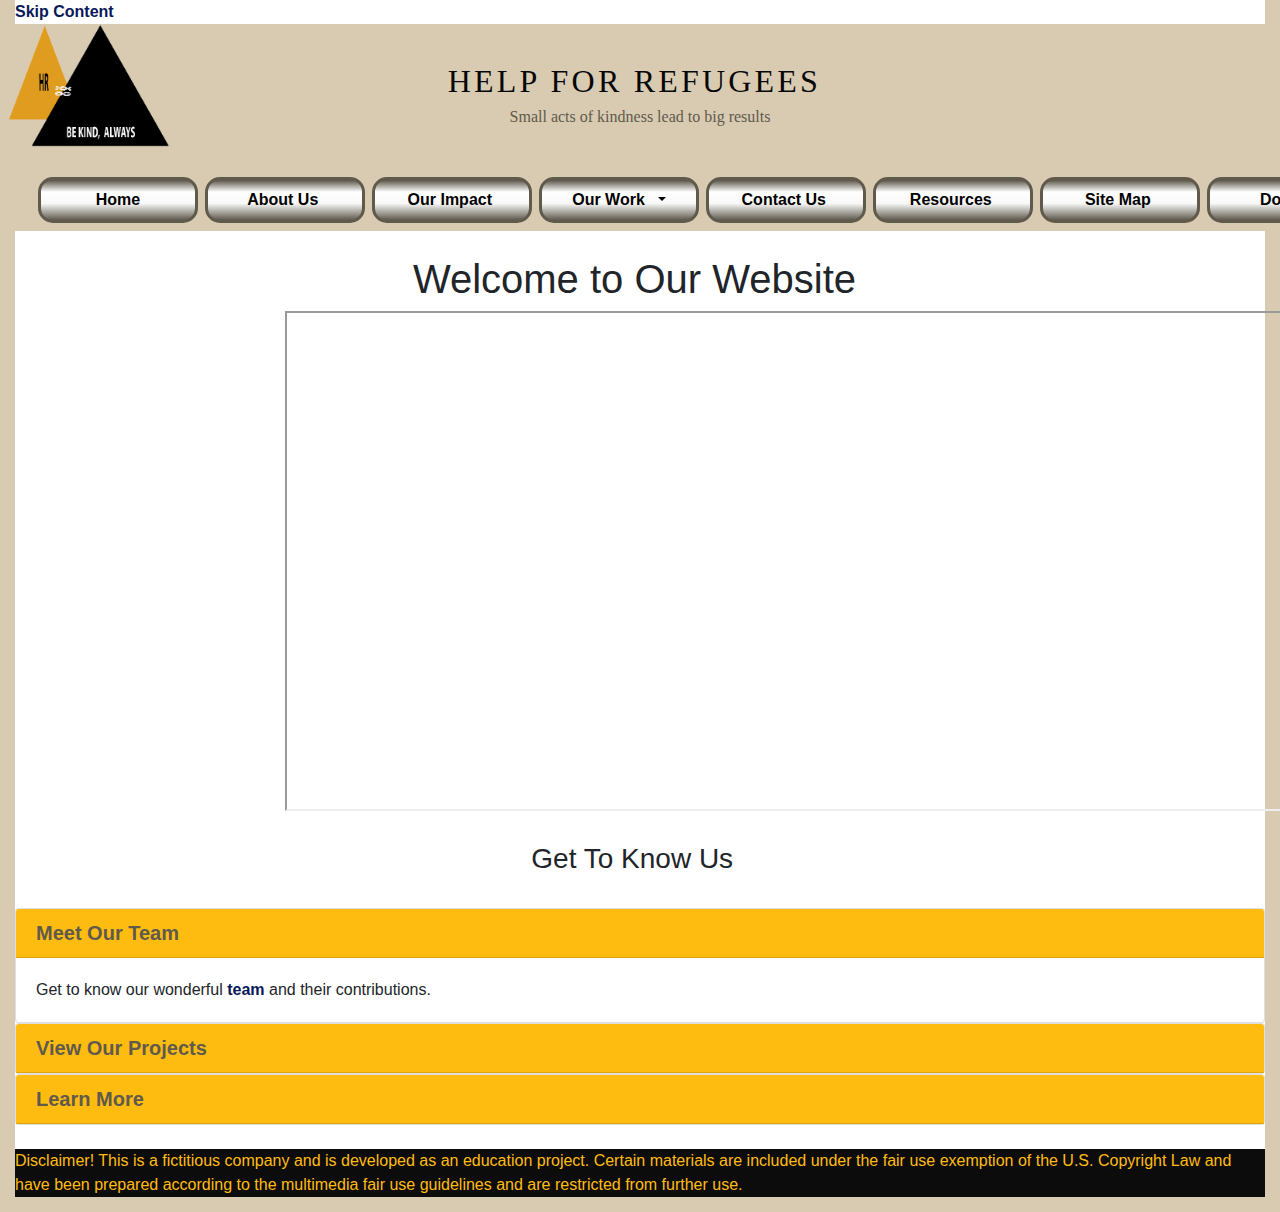
<file: index.html>
<!DOCTYPE html>
<html lang="en">
  <head>
    <meta charset="utf-8">
	<meta http-equiv="X-UA-Compatible" content="IE=edge">
	<meta name="viewport" content="width=device-width, initial-scale=1">
    <title>Home Page</title>
    <!-- Bootstrap -->
	<link href="css/bootstrap-4.4.1.css" rel="stylesheet">
	<link href="mystyles.css" rel="stylesheet" type="text/css">
	  <link href="favicon.ico" rel="icon" type="image/ico" /> 
  </head>
<body>
	<a href="#skipcontent"> Skip Content</a> 
	
  	<!-- body code goes here -->


	<!-- jQuery (necessary for Bootstrap's JavaScript plugins) --> 
	<script src="js/jquery-3.4.1.min.js"></script>

	<!-- Include all compiled plugins (below), or include individual files as needed -->
	
<header class="row">
	
	
	
    <div class="col-xl-12">
      <h2 class="center">&nbsp;</h2>
	    <h2>HELP FOR REFUGEES&nbsp;</h2>
<p>&nbsp;Small acts of kindness lead to big results&nbsp;</p>
</div>
  </header>
<script src="js/popper.min.js"></script>
<nav class="navbar navbar-expand-lg navbar-light bg-light"> <a class="navbar-brand" href="index.html">Help for Refugees&nbsp; &nbsp; &nbsp;</a>
	  <button class="navbar-toggler" type="button" data-toggle="collapse" data-target="#navbarSupportedContent1" aria-controls="navbarSupportedContent1" aria-expanded="false" aria-label="Toggle navigation"> <span class="navbar-toggler-icon"></span> </button>
	  <div class="collapse navbar-collapse" id="navbarSupportedContent1">
	    <ul class="navbar-nav mr-auto">
	      <li class="nav-item"> <a class="nav-link" href="index.html">Home <span class="sr-only">(current)</span></a> </li>
	      <li class="nav-item"> <a class="nav-link" href="about-us.html">About Us&nbsp;</a> </li>
	      <li class="nav-item"> <a class="nav-link" href="ourimpact.html">Our Impact&nbsp;</a></li>
	     <li class="nav-item dropdown"> <a class="nav-link dropdown-toggle" href="ourwork.html" id="navbarDropdown1" role="button" data-toggle="dropdown" aria-haspopup="true" aria-expanded="false"> Our Work&nbsp; </a>
	        <div class="dropdown-menu" aria-labelledby="navbarDropdown1"> <a class="dropdown-item" href="region1.html"> Europe </a>
	         
				<a class="dropdown-item" href="region2.html"> Africa </a>
	          
            </div>
          </li>
	      <li class="nav-item"> <a href="contact-us.html" class="nav-link">Contact Us&nbsp;</a> </li>
	      <li class="nav-item"> <a href="resources.html" class="nav-link">Resources&nbsp;</a></li>
	      <li class="nav-item"><a href="sitemap.html" class="nav-link">Site Map&nbsp;</a> </li>
	      
	      <li class="nav-item"> <a href="donate.html" class="nav-link">Donate</a></li>
        </ul>
	    
      </div>
</nav>
<script src="js/bootstrap-4.4.1.js"></script><br>
<h1 class="text-center" id="skipcontent">Welcome to Our Website&nbsp;</h1>
	
	<iframe  src="https://www.youtube.com/embed/25bwiSikRsI?start=6" width="1000" height="500"  title="What does it mean to be a refugee by Berti and Borgman" allow="accelerometer; autoplay; clipboard-write; encrypted-media; gyroscope; picture-in-picture; web-share" allowfullscreen></iframe>
<br>
	<br>
	
<h3 class="text-center">Get To Know Us&nbsp;&nbsp;</h3>
	<br>
	
<div id="accordion1" role="tablist">
  <div class="card">
    <div class="card-header" role="tab" id="headingOne1">
      <h5 class="mb-0"> <a data-toggle="collapse" href="#collapseOne1" role="button" aria-expanded="true" aria-controls="collapseOne1"> Meet Our Team&nbsp; </a> </h5>
    </div>
    <div id="collapseOne1" class="collapse show" role="tabpanel" aria-labelledby="headingOne1" data-parent="#accordion1">
      <div class="card-body">Get to know our wonderful <a href="contact-us.html">team</a> and their contributions.&nbsp; &nbsp;</div>
    </div>
  </div>
  <div class="card">
    <div class="card-header" role="tab" id="headingTwo1">
      <h5 class="mb-0"> <a class="collapsed" data-toggle="collapse" href="#collapseTwo1" role="button" aria-expanded="false" aria-controls="collapseTwo1"> View Our Projects&nbsp; </a> </h5>
    </div>
    <div id="collapseTwo1" class="collapse" role="tabpanel" aria-labelledby="headingTwo1" data-parent="#accordion1">
      <div class="card-body">Learn more about our ongoing projects in Europe and Africa</div>
    </div>
  </div>
  <div class="card">
    <div class="card-header" role="tab" id="headingThree1">
      <h5 class="mb-0"> <a class="collapsed" data-toggle="collapse" href="#collapseThree1" role="button" aria-expanded="false" aria-controls="collapseThree1"> Learn More&nbsp; </a> </h5>
    </div>
    <div id="collapseThree1" class="collapse" role="tabpanel" aria-labelledby="headingThree1" data-parent="#accordion1">
      <div class="card-body">See how you can contribute. Donate today!</div>
    </div>
  </div>
</div>
	<br>
	

<footer>Disclaimer! This is a fictitious company and is developed as an education project. Certain materials are included under the fair use exemption of the U.S. Copyright Law and have been prepared according to the multimedia fair use guidelines and are restricted from further use.</footer>
</body>
</html>
</file>
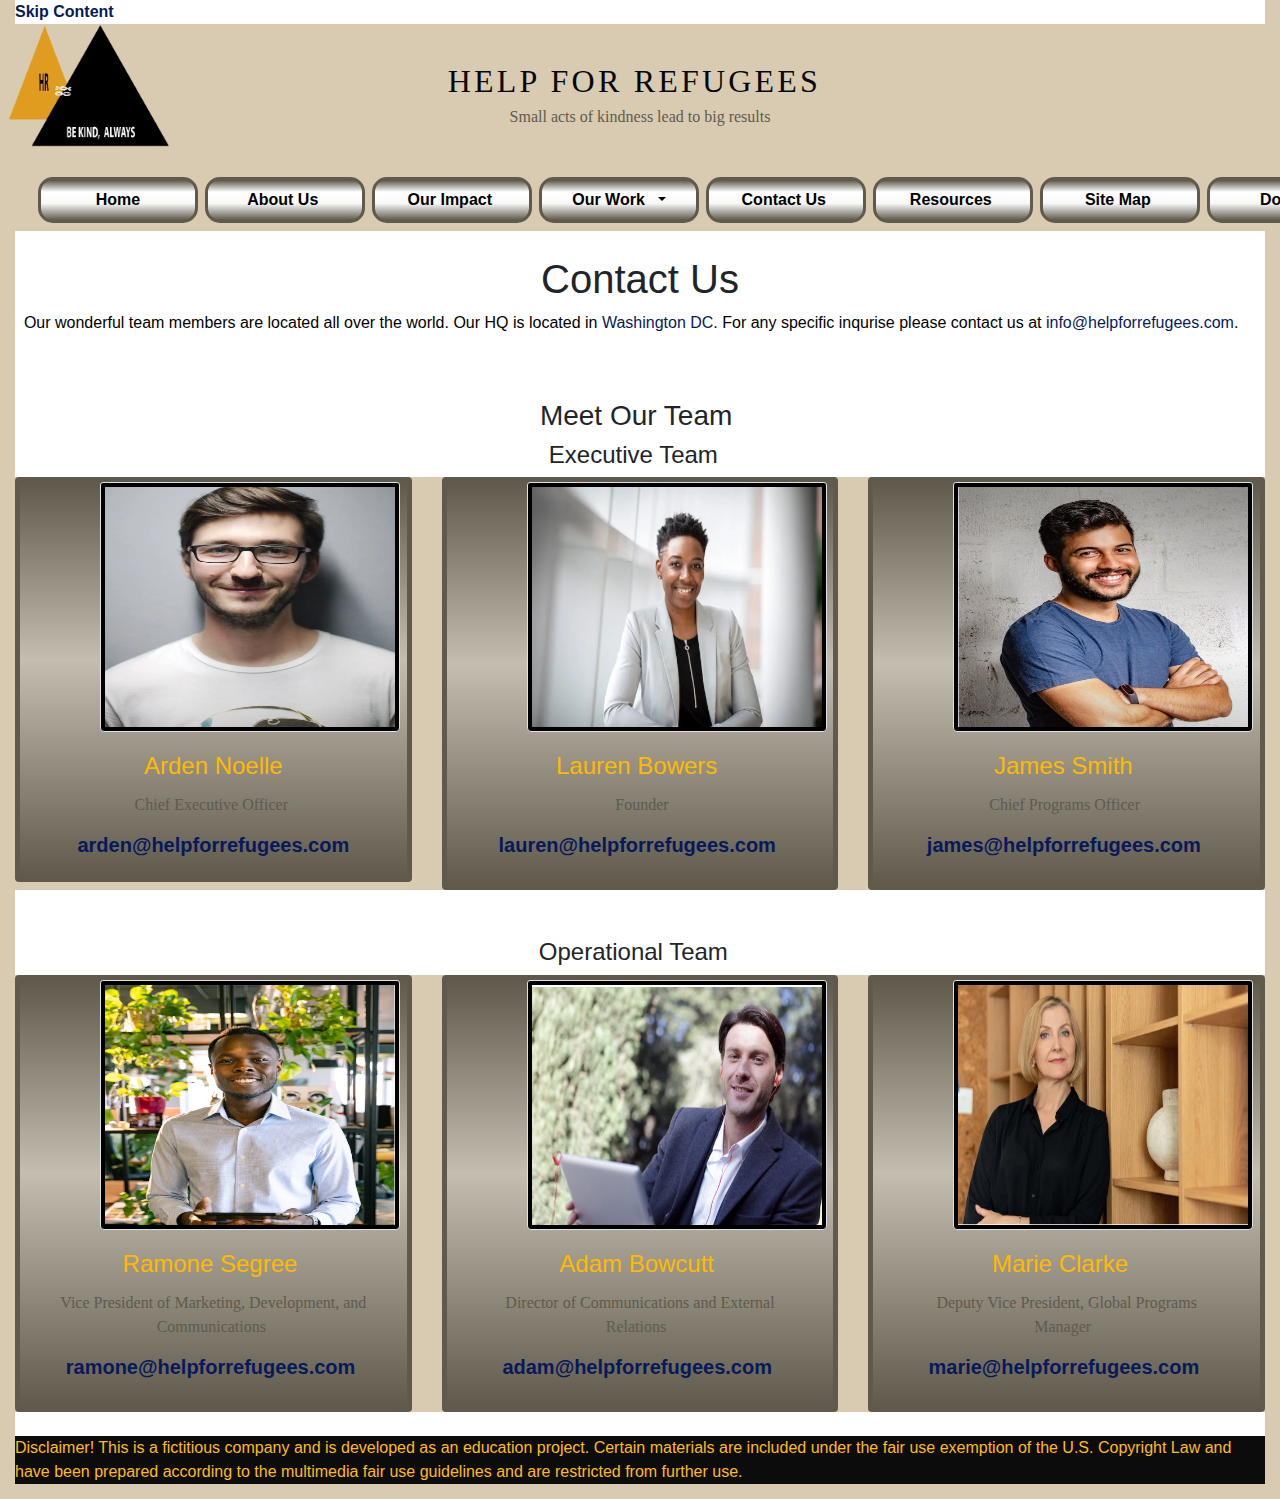
<file: contact-us.html>
<!DOCTYPE html>
<html lang="en">
  <head>
    <meta charset="utf-8">
	<meta http-equiv="X-UA-Compatible" content="IE=edge">
	<meta name="viewport" content="width=device-width, initial-scale=1">
    <title>Contact Us</title>
    <!-- Bootstrap -->
	<link href="css/bootstrap-4.4.1.css" rel="stylesheet">
	<link href="mystyles.css" rel="stylesheet" type="text/css">
	 <link href="favicon.ico" rel="icon" type="image/ico" /> 
  </head>
<body>
	<a href="#skipcontent"> Skip Content</a> 
  	<!-- body code goes here -->


	<!-- jQuery (necessary for Bootstrap's JavaScript plugins) --> 
	<script src="js/jquery-3.4.1.min.js"></script>

	<!-- Include all compiled plugins (below), or include individual files as needed -->
<header class="row">
    <div class="col-xl-12">
      <h2>&nbsp;</h2>
      <h2>HELP FOR REFUGEES&nbsp;</h2>
<p>&nbsp;Small acts of kindness lead to big results&nbsp;</p>
</div>
</header>
<script src="js/popper.min.js"></script>
<nav class="navbar navbar-expand-lg navbar-light bg-light"> <a class="navbar-brand" href="#">Help for Refugees&nbsp; &nbsp; &nbsp;</a>
	  <button class="navbar-toggler" type="button" data-toggle="collapse" data-target="#navbarSupportedContent1" aria-controls="navbarSupportedContent1" aria-expanded="false" aria-label="Toggle navigation"> <span class="navbar-toggler-icon"></span> </button>
	  <div class="collapse navbar-collapse" id="navbarSupportedContent1">
	    <ul class="navbar-nav mr-auto">
	      <li class="nav-item"> <a class="nav-link" href="index.html">Home <span class="sr-only">(current)</span></a> </li>
	      <li class="nav-item"> <a class="nav-link" href="about-us.html">About Us&nbsp;</a> </li>
	      <li class="nav-item"> <a class="nav-link" href="ourimpact.html">Our Impact&nbsp;</a></li>
	      <li class="nav-item dropdown"> <a class="nav-link dropdown-toggle" href="#" id="navbarDropdown1" role="button" data-toggle="dropdown" aria-haspopup="true" aria-expanded="false"> Our Work&nbsp; </a>
	        <div class="dropdown-menu" aria-labelledby="navbarDropdown1"> <a class="dropdown-item" href="region1.html"> Europe </a>
	         
				<a class="dropdown-item" href="region2.html"> Africa </a>
	          
            </div>
          </li>
	      <li class="nav-item"> <a href="contact-us.html" class="nav-link">Contact Us&nbsp;</a> </li>
	      <li class="nav-item"> <a href="resources.html" class="nav-link">Resources&nbsp;</a></li>
	      <li class="nav-item"><a href="sitemap.html" class="nav-link">Site Map&nbsp;</a> </li>
	      <li class="nav-item"> <a href="donate.html" class="nav-link">Donate</a></li>
        </ul>
	    
      </div>
  </nav>
<script src="js/bootstrap-4.4.1.js"></script><br>
<h1 class="text-center" id="skipcontent" name="skipcontent">Contact Us </h1>
<p class="alert-heading text-center">Our wonderful team members are located all over the world. Our HQ is located in <a href="https://goo.gl/maps/wbJetpmPcp5PgkWQA" target="_blank">Washington DC</a>. For any specific inqurise please contact us at <a href="mailto:info@helpforrefugees.com">info@helpforrefugees.com</a>.&nbsp; &nbsp;&nbsp;</p>
	
	<br>
	<br>
	
	
<h3 class="text-center">Meet Our Team&nbsp;</h3>
	<h4 class="text-center">Executive Team&nbsp;&nbsp;</h4>
<div class="row">
    <div class="col-xl-4">
          <div class="card col-md-4 col-xl-12"> <img src="images/TeamMember_1.png" width="100" height="125" alt="Arden Noelle - Chief Executive Officer" class="card-img-top img-thumbnail">
            <div class="card-body">
              <h4 class="card-title text-center">Arden Noelle</h4>
<p class="card-text text-center">Chief Executive Officer&nbsp;</p>
              <h5 class="card-text text-center"><a href="mailto:arden@helpforrefugees.com">arden@helpforrefugees.com</a></h5>
</div>
          </div>
  </div>
        <div class="col-xl-4">
          <div class="card col-md-4 col-xl-12"> 
		    <img src="images/TeamMember_2.png" width="100" height="120" alt="Lauren Bowers - Founder" class="card-img-top img-thumbnail">
<div class="card-body">
        <h4 class="card-title text-center">Lauren Bowers&nbsp;</h4>
<p class="card-text text-center">&nbsp;Founder</p>
        <h5><a href="mailto:lauren@helpforrefugees.com">lauren@helpforrefugees.com</a>&nbsp;</h5>
</div>
          </div>
        </div>
        <div class="col-xl-4">
          <div class="card col-md-4 col-xl-12"> <img src="images/TeamMember_3.png" width="100" height="120" alt="James Smith - Chief Programs Officer" class="card-img-top img-thumbnail">
            <div class="card-body">
              <h4 class="card-title text-center">James Smith&nbsp;</h4>
<p class="card-text text-center">Chief Programs Officer&nbsp;</p>
              <h5><a href="mailto:james@helpforrefugees.com">james@helpforrefugees.com</a>&nbsp;</h5>
            </div>
          </div>
        </div>
</div>
      <br>
	<br>
	
<h4 class="text-center">Operational Team&nbsp;&nbsp;</h4>
<div class="row">
        <div class="col-xl-4">
          <div class="card col-md-4 col-xl-12"> <img src="images/TeamMember_4.png" width="100" height="120" alt="Ramone Segree - Vice President of Marketing, Development, and Communications" class="card-img-top img-thumbnail">
            <div class="card-body">
              <h4 class="card-title text-center">Ramone Segree&nbsp;</h4>
<p class="card-text text-center">Vice President of Marketing, Development, and Communications&nbsp;</p>
<h5><a href="mailto:ramone@helpforrefugees.com">ramone@helpforrefugees.com</a>&nbsp;</h5>
            </div>
          </div>
        </div>
        <div class="col-xl-4">
          <div class="card col-md-4 col-xl-12"> <img src="images/TeamMember_5.png" width="100" height="120" alt="Adam Bowcutt - Director of Communications and External Relations" class="card-img-top img-thumbnail">
            <div class="card-body">
              <h4 class="card-title text-center">Adam Bowcutt&nbsp;</h4>
<p class="card-text text-center">Director of Communications and External Relations&nbsp;&nbsp;</p>
<h5><a href="mailto:adam@helpforrefugees.com">adam@helpforrefugees.com</a>&nbsp;</h5>
            </div>
          </div>
        </div>
        <div class="col-xl-4">
          <div class="card col-md-4 col-xl-12"> <img src="images/TeamMember_6.png" width="100" height="120" alt="Marie Clarke - Deputy Vice President, Global Programs Manager" class="card-img-top img-thumbnail">
            <div class="card-body">
              <h4 class="card-title text-center">Marie Clarke&nbsp;&nbsp;</h4>
<p class="card-text text-center">Deputy Vice President, Global Programs Manager&nbsp;&nbsp;</p>
<h5><a href="mailto:marie@helpforrefugees.com">marie@helpforrefugees.com</a>&nbsp;</h5>
            </div>
          </div>
        </div>
      </div>
      
<br>
<footer>Disclaimer! This is a fictitious company and is developed as an education project. Certain materials are included under the fair use exemption of the U.S. Copyright Law and have been prepared according to the multimedia fair use guidelines and are restricted from further use.</footer>
</body>
</html>
</file>
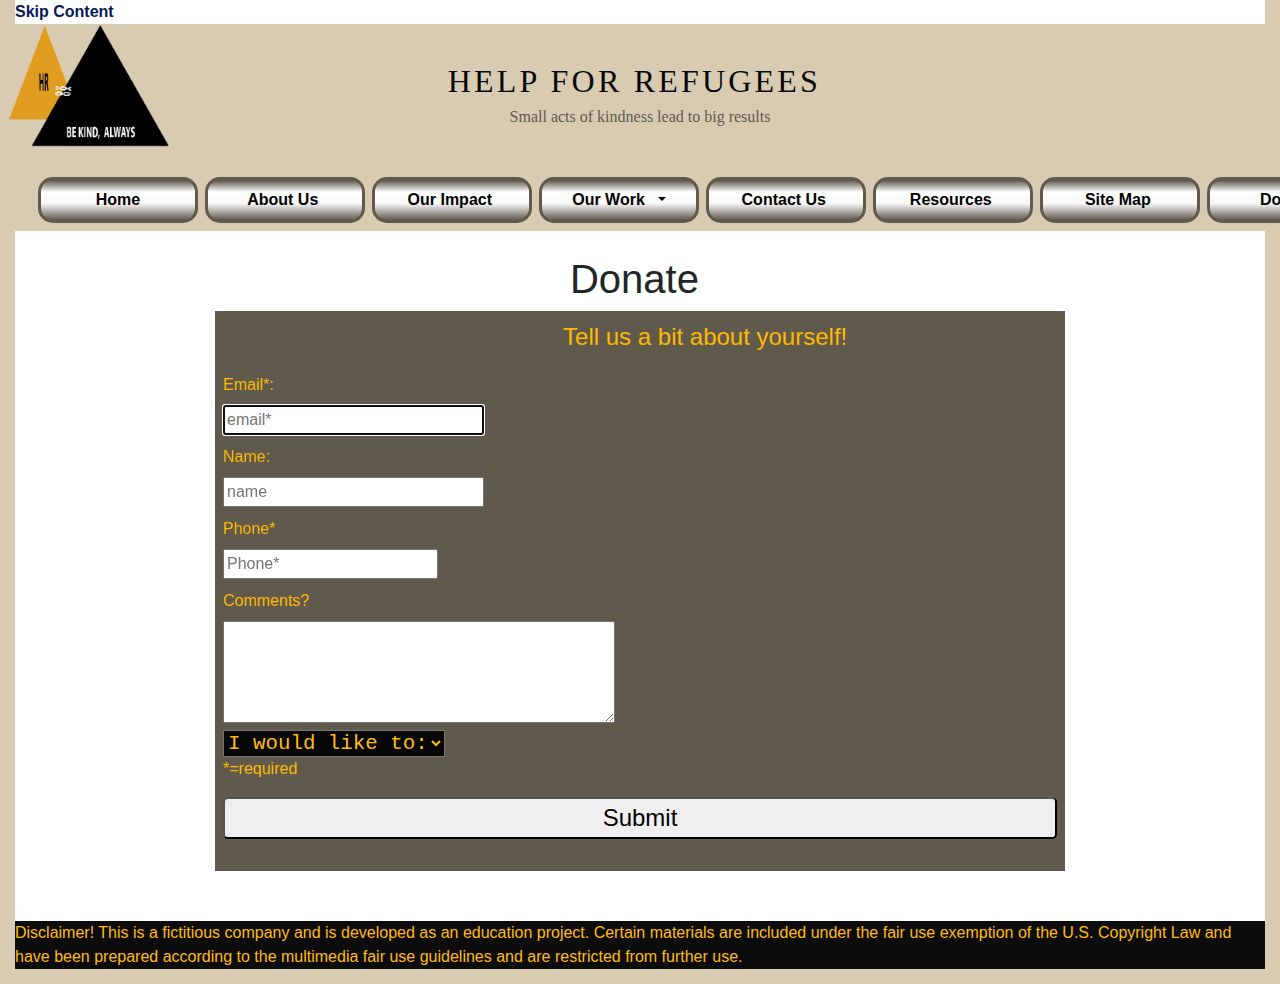
<file: donate.html>
<!DOCTYPE html>
<html lang="en">
  <head>
    <meta charset="utf-8">
	<meta http-equiv="X-UA-Compatible" content="IE=edge">
	<meta name="viewport" content="width=device-width, initial-scale=1">
    <title>Donate</title>
    <!-- Bootstrap -->
	<link href="css/bootstrap-4.4.1.css" rel="stylesheet">
	<link href="mystyles.css" rel="stylesheet" type="text/css">
	  <link href="favicon.ico" rel="icon" type="image/ico" /> 
  </head>
<body>
	<a href="#skipcontent"> Skip Content</a> 
  	<!-- body code goes here -->


	<!-- jQuery (necessary for Bootstrap's JavaScript plugins) --> 
	<script src="js/jquery-3.4.1.min.js"></script>

	<!-- Include all compiled plugins (below), or include individual files as needed -->
<header class="row">
    <div class="col-xl-12">
      <h2>&nbsp;</h2>
	    <h2>HELP FOR REFUGEES&nbsp;</h2>
<p>&nbsp;Small acts of kindness lead to big results&nbsp;</p>
</div>
</header>
<script src="js/popper.min.js"></script>
<nav class="navbar navbar-expand-lg navbar-light bg-light"> <a class="navbar-brand" href="index.html">Help for Refugees&nbsp; &nbsp; &nbsp;</a>
	  <button class="navbar-toggler" type="button" data-toggle="collapse" data-target="#navbarSupportedContent1" aria-controls="navbarSupportedContent1" aria-expanded="false" aria-label="Toggle navigation"> <span class="navbar-toggler-icon"></span> </button>
	  <div class="collapse navbar-collapse" id="navbarSupportedContent1">
	    <ul class="navbar-nav mr-auto">
	      <li class="nav-item"> <a class="nav-link" href="index.html">Home <span class="sr-only">(current)</span></a> </li>
	      <li class="nav-item"> <a class="nav-link" href="about-us.html">About Us&nbsp;</a> </li>
	      <li class="nav-item"> <a class="nav-link" href="ourimpact.html">Our Impact&nbsp;</a></li>
	      <li class="nav-item dropdown"> <a class="nav-link dropdown-toggle" href="#" id="navbarDropdown1" role="button" data-toggle="dropdown" aria-haspopup="true" aria-expanded="false"> Our Work&nbsp; </a>
	        <div class="dropdown-menu" aria-labelledby="navbarDropdown1"> <a class="dropdown-item" href="region1.html"> Europe </a>
	         
				<a class="dropdown-item" href="region2.html"> Africa </a>
	          
            </div>
          </li>
	      <li class="nav-item"> <a href="contact-us.html" class="nav-link">Contact Us&nbsp;</a> </li>
	      <li class="nav-item"> <a href="resources.html" class="nav-link">Resources&nbsp;</a></li>
	      <li class="nav-item"><a href="sitemap.html" class="nav-link">Site Map&nbsp;</a> </li>
	      <br>
	      <li class="nav-item"> <a href="donate.html" class="nav-link">Donate</a></li>
        </ul>
	    
      </div>
</nav>
<script src="js/bootstrap-4.4.1.js"></script><br>
<h1 class="text-center" id="skipcontent">Donate&nbsp;</h1>
	
<form action="mailto:email@email.com" method="post" id="form1" autocomplete="on">
<fieldset name="about-user">
<legend>&nbsp; &nbsp; &nbsp; &nbsp; &nbsp; &nbsp; &nbsp; &nbsp; &nbsp; &nbsp; &nbsp; &nbsp; &nbsp; &nbsp; &nbsp; &nbsp; &nbsp; &nbsp; &nbsp; &nbsp; &nbsp; &nbsp; &nbsp; &nbsp; &nbsp; &nbsp;Tell us a bit about yourself!</legend>
<label for="email">Email*:</label>
<input type="email" id="email" name="email" size="25" maxlength="60" required="" autofocus="" placeholder="email*">
<label for="name">Name:</label>
<input type="name" id="name" name="email" size="25" maxlength="60" placeholder="name">
<label for="tel">Phone*</label>
<input type="tel" id="tel" name="tel" required="" placeholder="Phone*">

<label for="comments">Comments?</label>
	<textarea rows="4" cols="40" id="comments" name="comments"></textarea>
	</fieldset>
<select id="select" name="select">
<option value="a">I would like to:</option>
<option value="b">Donate</option><option value="c">Volunteer</option><option value="d">Other</option>
</select>
<p>*=required</p>
<input type="submit" style="border-radius:.3rem;font-size:1.5rem;width:100%;">
<br>
	<br>
</form>
<footer>Disclaimer! This is a fictitious company and is developed as an education project. Certain materials are included under the fair use exemption of the U.S. Copyright Law and have been prepared according to the multimedia fair use guidelines and are restricted from further use.</footer>
</body>
</html>
</file>
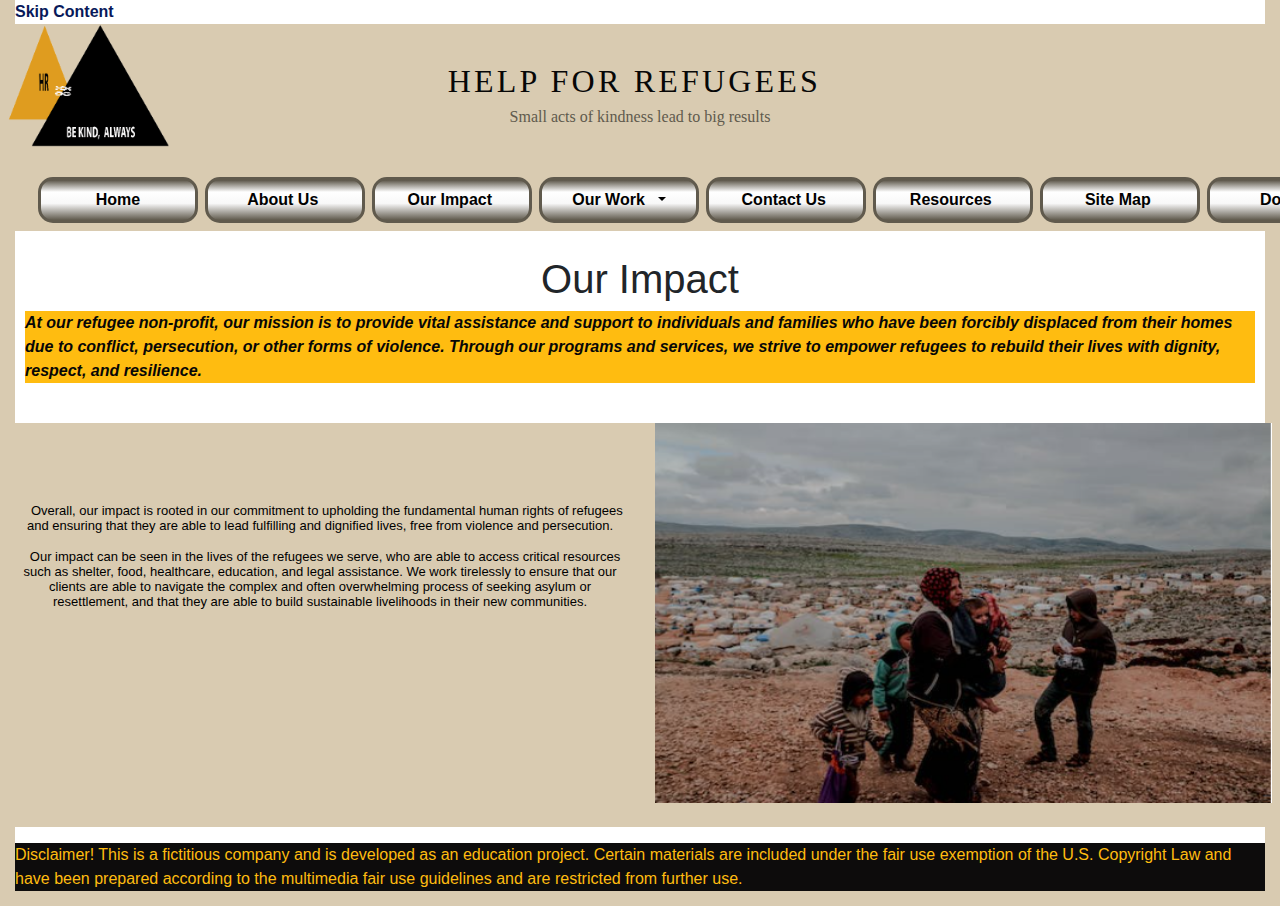
<file: ourimpact.html>
<!DOCTYPE html>
<html lang="en">
  <head>
    <meta charset="utf-8">
	<meta http-equiv="X-UA-Compatible" content="IE=edge">
	<meta name="viewport" content="width=device-width, initial-scale=1">
    <title>Our Impact</title>
    <!-- Bootstrap -->
	<link href="css/bootstrap-4.4.1.css" rel="stylesheet">
	<link href="mystyles.css" rel="stylesheet" type="text/css">
	  <link href="favicon.ico" rel="icon" type="image/ico" /> 
  </head>
<body>
	<a href="#skipcontent"> Skip Content</a> 
  	<!-- body code goes here -->


	<!-- jQuery (necessary for Bootstrap's JavaScript plugins) --> 
	<script src="js/jquery-3.4.1.min.js"></script>

	<!-- Include all compiled plugins (below), or include individual files as needed -->
  <header class="row">
    <div class="col-xl-12">
      <h2>&nbsp;</h2>
      <h2>HELP FOR REFUGEES&nbsp;</h2>
<p>&nbsp;Small acts of kindness lead to big results&nbsp;</p>
		
</div>
  </header>
	<script src="js/popper.min.js"></script>
<nav class="navbar navbar-expand-lg navbar-light bg-light"> <a class="navbar-brand" href="#">Help for Refugees&nbsp; &nbsp; &nbsp;</a>
	  <button class="navbar-toggler" type="button" data-toggle="collapse" data-target="#navbarSupportedContent1" aria-controls="navbarSupportedContent1" aria-expanded="false" aria-label="Toggle navigation"> <span class="navbar-toggler-icon"></span> </button>
	  <div class="collapse navbar-collapse" id="navbarSupportedContent1">
	    <ul class="navbar-nav mr-auto">
	      <li class="nav-item"> <a class="nav-link" href="index.html">Home <span class="sr-only">(current)</span></a> </li>
	      <li class="nav-item"> <a class="nav-link" href="about-us.html">About Us&nbsp;</a> </li>
	      <li class="nav-item"> <a class="nav-link" href="ourimpact.html">Our Impact&nbsp;</a></li>
	      <li class="nav-item dropdown"> <a class="nav-link dropdown-toggle" href="ourwork.html" id="navbarDropdown1" role="button" data-toggle="dropdown" aria-haspopup="true" aria-expanded="false"> Our Work&nbsp; </a>
	        <div class="dropdown-menu" aria-labelledby="navbarDropdown1"> <a class="dropdown-item" href="region1.html"> Europe </a>
	         
				<a class="dropdown-item" href="region2.html"> Africa </a>
	          
            </div>
          </li>
	      <li class="nav-item"> <a href="contact-us.html" class="nav-link">Contact Us&nbsp;</a> </li>
	      <li class="nav-item"> <a href="resources.html" class="nav-link">Resources&nbsp;</a></li>
	      <li class="nav-item"><a href="sitemap.html" class="nav-link">Site Map&nbsp;</a> </li>
	      <li class="nav-item"> <a href="donate.html" class="nav-link">Donate</a></li>
        </ul>
	    
      </div>
</nav>
<script src="js/bootstrap-4.4.1.js"></script><br>
	<h1 class="text-center" id="skipcontent" name="skipcontent">Our Impact</h1>

	<p class="alert-info">At our refugee non-profit, our mission is to provide vital assistance and support to individuals and families who have been forcibly displaced from their homes due to conflict, persecution, or other forms of violence. Through our programs and services, we strive to empower refugees to rebuild their lives with dignity, respect, and resilience.</p>
	
<blockquote>
  <blockquote>
    <blockquote><br>
      <div class="row">
        <div class="col-xl-6">
          <p>&nbsp;</p>
          
          <p>&nbsp;</p>
          <p class="align-baseline">&nbsp;Overall, our impact is rooted in our commitment to upholding the fundamental human rights of refugees and ensuring that they are able to lead fulfilling and dignified lives, free from violence and persecution.</p>
          <p class="align-baseline">Our impact can be seen in the lives of the refugees we serve, who are able to access critical resources such as shelter, food, healthcare, education, and legal assistance. We work tirelessly to ensure that our clients are able to navigate the complex and often overwhelming process of seeking asylum or resettlement, and that they are able to build sustainable livelihoods in their new communities.</p>
&nbsp;</div>
        <div class="col-xl-6"><img src="images/Asylum_Seekers.png" width="617" height="380" alt="Asylum Seekers Photo"/>&nbsp;</div>
      </div>
    </blockquote>
  </blockquote>
</blockquote>
<footer>Disclaimer! This is a fictitious company and is developed as an education project. Certain materials are included under the fair use exemption of the U.S. Copyright Law and have been prepared according to the multimedia fair use guidelines and are restricted from further use.</footer>

</body>
</html>
</file>
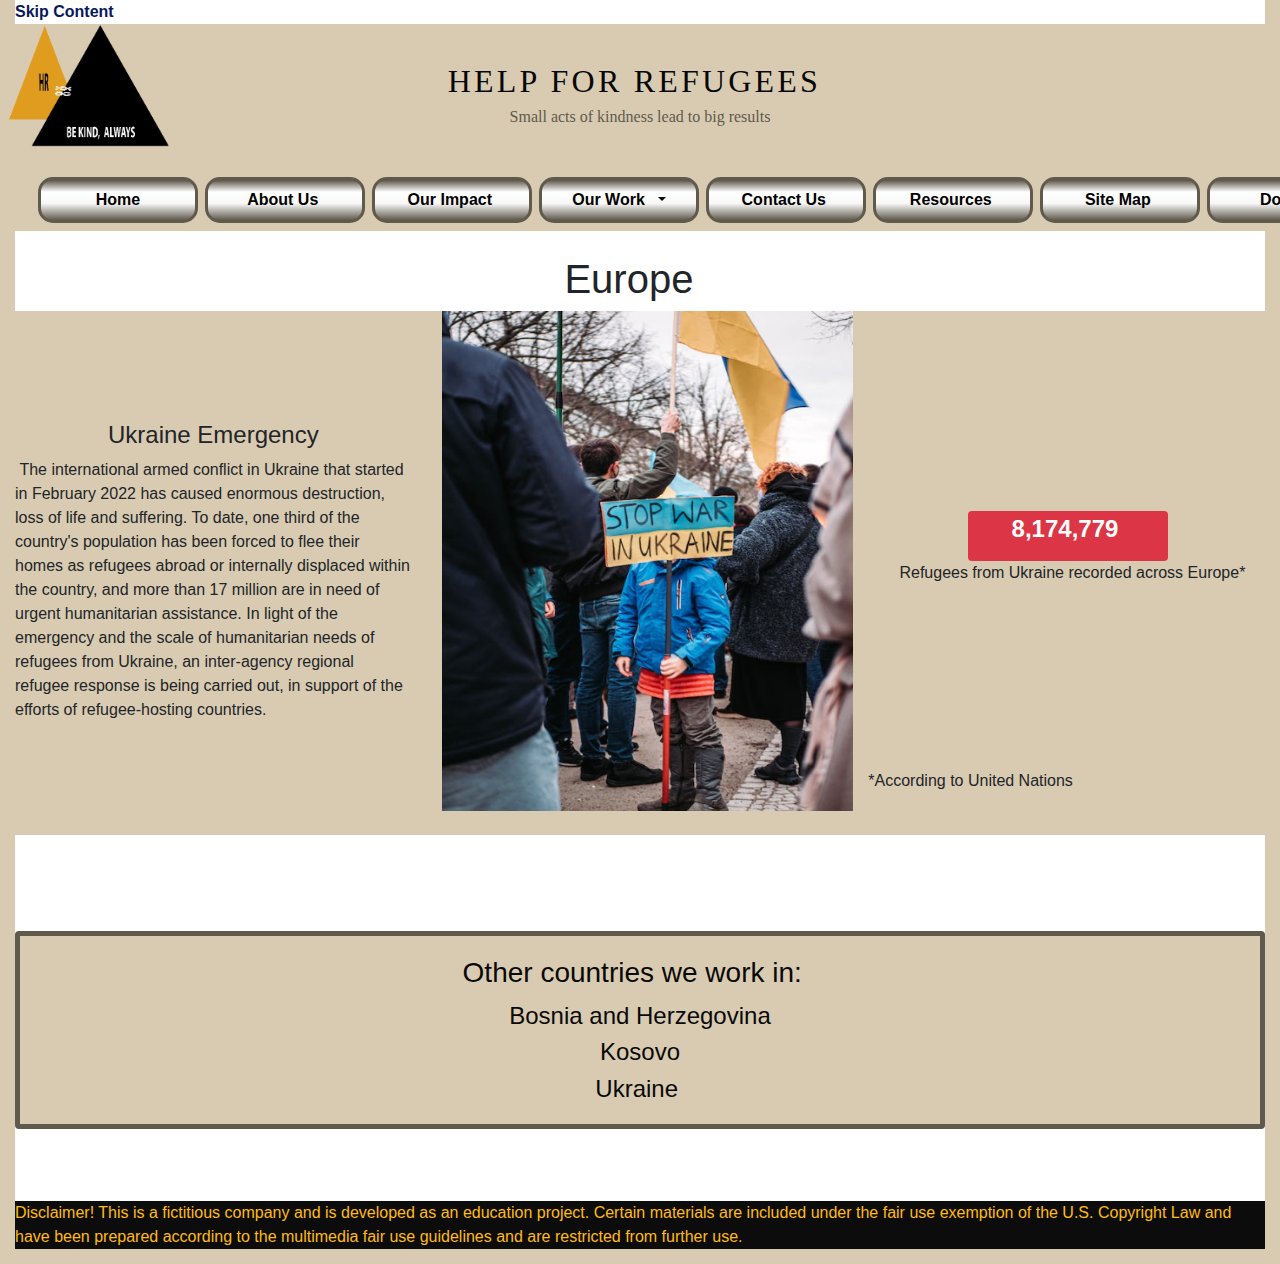
<file: region1.html>
<!DOCTYPE html>
<html lang="en">
  <head>
    <meta charset="utf-8">
	<meta http-equiv="X-UA-Compatible" content="IE=edge">
	<meta name="viewport" content="width=device-width, initial-scale=1">
    <title>Europe</title>
    <!-- Bootstrap -->
	<link href="css/bootstrap-4.4.1.css" rel="stylesheet">
	<link href="mystyles.css" rel="stylesheet" type="text/css">
	  <link href="favicon.ico" rel="icon" type="image/ico" /> 
  </head>
<body>
	<a href="#skipcontent"> Skip Content</a> 
  	<!-- body code goes here -->


	<!-- jQuery (necessary for Bootstrap's JavaScript plugins) --> 
	<script src="js/jquery-3.4.1.min.js"></script>

	<!-- Include all compiled plugins (below), or include individual files as needed -->
  <header class="row">
    <div class="col-xl-12">
      <h2>&nbsp;</h2>
      <h2>HELP FOR REFUGEES&nbsp;</h2>
<p>&nbsp;Small acts of kindness lead to big results&nbsp;</p>
		
</div>
  </header>
	<script src="js/popper.min.js"></script>
<nav class="navbar navbar-expand-lg navbar-light bg-light"> <a class="navbar-brand" href="#">Help for Refugees&nbsp; &nbsp; &nbsp;</a>
	  <button class="navbar-toggler" type="button" data-toggle="collapse" data-target="#navbarSupportedContent1" aria-controls="navbarSupportedContent1" aria-expanded="false" aria-label="Toggle navigation"> <span class="navbar-toggler-icon"></span> </button>
	  <div class="collapse navbar-collapse" id="navbarSupportedContent1">
	    <ul class="navbar-nav mr-auto">
	      <li class="nav-item"> <a class="nav-link" href="index.html">Home <span class="sr-only">(current)</span></a> </li>
	      <li class="nav-item"> <a class="nav-link" href="about-us.html">About Us&nbsp;</a> </li>
			<li class="nav-item"> <a class="nav-link" href="ourimpact.html">Our Impact&nbsp;</a></li>
	      <li class="nav-item dropdown"> <a class="nav-link dropdown-toggle" href="#" id="navbarDropdown1" role="button" data-toggle="dropdown" aria-haspopup="true" aria-expanded="false"> Our Work&nbsp; </a>
	        <div class="dropdown-menu" aria-labelledby="navbarDropdown1"> <a class="dropdown-item" href="region1.html"> Europe </a>
	         
				<a class="dropdown-item" href="region2.html"> Africa </a>
	          
            </div>
          </li>
	      <li class="nav-item"> <a href="contact-us.html" class="nav-link">Contact Us&nbsp;</a> </li>
	      <li class="nav-item"> <a href="resources.html" class="nav-link">Resources&nbsp;</a></li>
	      <li class="nav-item"><a href="sitemap.html" class="nav-link">Site Map&nbsp;</a> </li>
	      <li class="nav-item"> <a href="donate.html" class="nav-link">Donate</a></li>
        </ul>
	    
      </div>
</nav>
<script src="js/bootstrap-4.4.1.js"></script><br>
<h1 class="text-center" id="skipcontent" name="skipcontent">Europe&nbsp;&nbsp;</h1>
<div class="row">
  <div class="col-xl-4">
    <h4 class="text-center">&nbsp;</h4>
    <h4 class="text-center">&nbsp;</h4>
    <h4 class="text-center">&nbsp;</h4>
    <h4 class="text-center">Ukraine Emergency</h4>
&nbsp;The international armed conflict in Ukraine that started in February 2022 has caused enormous destruction, loss of life and suffering. To date, one third of the country's population has been forced to flee their homes as refugees abroad or internally displaced within the country, and more than 17 million are in need of urgent humanitarian assistance. In light of the emergency and the scale of humanitarian needs of refugees from Ukraine, an inter-agency regional refugee response is being carried out, in support of the efforts of refugee-hosting countries.</div>
  <div class="col-xl-4"><img src="images/ukraine_refugee.png" width="450" height="500" alt="Ukrainian Refugees Photo"/>&nbsp;</div>
  <div class="col-xl-4"><span class="badge badge-danger">8,174,779&nbsp;</span>
    <ul class="nav nav-pills">
      <li class="nav-item"> </li>
      <li class="nav-item"> </li>
      <li class="nav-item"> </li>
    </ul> 
    <p> &nbsp; &nbsp; &nbsp; &nbsp;Refugees from Ukraine recorded across Europe*</p>
	  <br>
	  <br>
	  <br>
	  <br>
	  <br>
	  <br>
	  <br>
    <p>*According to United Nations</p>
  </div>
</div>
<br>
	<br>
	  <br>
	  <br>
	
	
<div class="card col-xl-12">
<div class="card-body">
    <h3 class="card-title text-center">Other countries we work in:&nbsp;&nbsp;</h3>
    <h4 class="card-text text-center">Bosnia and Herzegovina</h4>
    <h4 class="card-text text-center">Kosovo</h4>
    <h4 class="card-text text-center">Ukraine&nbsp;</h4>
</div>
</div>
	<br>
	  <br>
	  <br>
<footer>Disclaimer! This is a fictitious company and is developed as an education project. Certain materials are included under the fair use exemption of the U.S. Copyright Law and have been prepared according to the multimedia fair use guidelines and are restricted from further use.</footer>
</body>
</html>
</file>
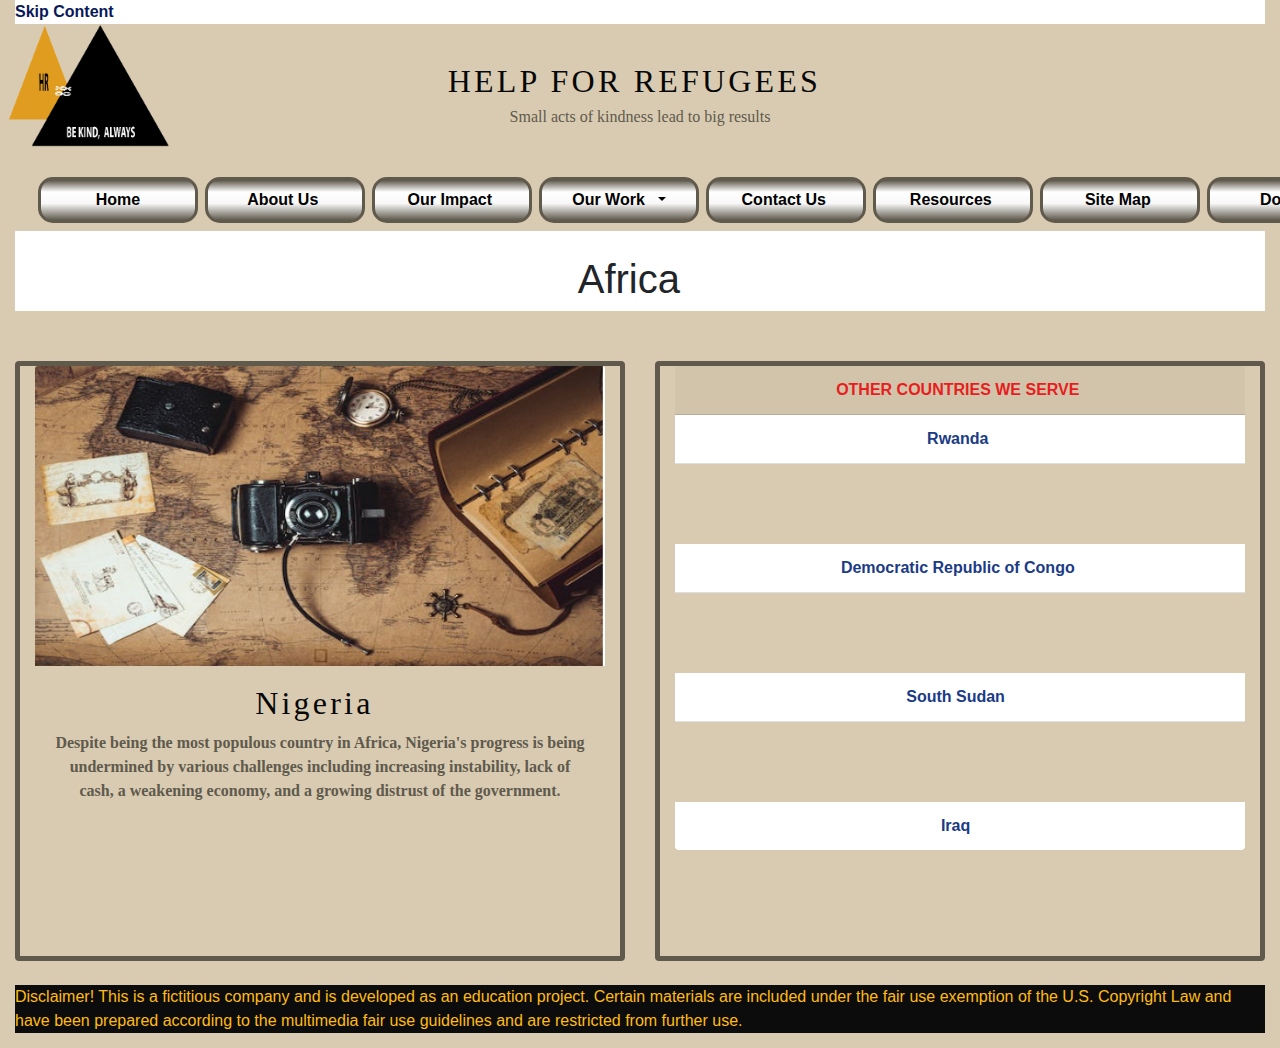
<file: region2.html>
<!DOCTYPE html>
<html lang="en">
  <head>
    <meta charset="utf-8">
	<meta http-equiv="X-UA-Compatible" content="IE=edge">
	<meta name="viewport" content="width=device-width, initial-scale=1">
    <title>Africa</title>
    <!-- Bootstrap -->
	<link href="css/bootstrap-4.4.1.css" rel="stylesheet">
	<link href="mystyles.css" rel="stylesheet" type="text/css">
	  <link href="favicon.ico" rel="icon" type="image/ico" /> 
  </head>
<body>
	<a href="#skipcontent"> Skip Content</a> 
  	<!-- body code goes here -->


	<!-- jQuery (necessary for Bootstrap's JavaScript plugins) --> 
	<script src="js/jquery-3.4.1.min.js"></script>

	<!-- Include all compiled plugins (below), or include individual files as needed -->
  <header class="row">
    <div class="col-xl-12">
      <h2>&nbsp;</h2>
      <h2>HELP FOR REFUGEES&nbsp;</h2>
<p>&nbsp;Small acts of kindness lead to big results&nbsp;</p>
		
</div>
  </header>
	<script src="js/popper.min.js"></script>
<nav class="navbar navbar-expand-lg navbar-light bg-light"> <a class="navbar-brand" href="#">Help for Refugees&nbsp; &nbsp; &nbsp;</a>
	  <button class="navbar-toggler" type="button" data-toggle="collapse" data-target="#navbarSupportedContent1" aria-controls="navbarSupportedContent1" aria-expanded="false" aria-label="Toggle navigation"> <span class="navbar-toggler-icon"></span> </button>
	  <div class="collapse navbar-collapse" id="navbarSupportedContent1">
	    <ul class="navbar-nav mr-auto">
	      <li class="nav-item"> <a class="nav-link" href="index.html">Home <span class="sr-only">(current)</span></a> </li>
	      <li class="nav-item"> <a class="nav-link" href="about-us.html">About Us&nbsp;</a> </li>
			<li class="nav-item"> <a class="nav-link" href="ourimpact.html">Our Impact&nbsp;</a></li>
	      <li class="nav-item dropdown"> <a class="nav-link dropdown-toggle" href="#" id="navbarDropdown1" role="button" data-toggle="dropdown" aria-haspopup="true" aria-expanded="false"> Our Work&nbsp; </a>
	        <div class="dropdown-menu" aria-labelledby="navbarDropdown1"> <a class="dropdown-item" href="region1.html"> Europe </a>
	         
				<a class="dropdown-item" href="region2.html"> Africa </a>
	          
            </div>
          </li>
	      <li class="nav-item"> <a href="contact-us.html" class="nav-link">Contact Us&nbsp;</a> </li>
	      <li class="nav-item"> <a href="resources.html" class="nav-link">Resources&nbsp;</a></li>
	      <li class="nav-item"><a href="sitemap.html" class="nav-link">Site Map&nbsp;</a> </li>
	      <li class="nav-item"> <a href="donate.html" class="nav-link">Donate</a></li>
        </ul>
	    
      </div>
</nav>
<script src="js/bootstrap-4.4.1.js"></script><br>
<h1 class="text-center"id="skipcontent" name="skipcontent">Africa&nbsp;&nbsp;</h1>
<div class="row">
  <div class="col-xl-6">
    <div class="card col-md-4 col-xl-12"> <img src="images/nigeria_updated.png" alt="Map Items Photo" width="400" height="300" class="card-img-top">
      <div class="card-body">
        <h2 class="card-title">Nigeria&nbsp;</h2>
        <p class="card-text">Despite being the most populous country in Africa, Nigeria's progress is being undermined by various challenges including increasing instability, lack of cash, a weakening economy, and a growing distrust of the government.</p>
         </div>
    </div>
  &nbsp;</div>
  <div class="col-xl-6">
    <div class="card col-md-4 col-xl-12">
      <div class="card-header"> OTHER COUNTRIES WE SERVE&nbsp; </div>
      <ul class="list-group list-group-flush">
        <li class="list-group-item">Rwanda&nbsp;</li>
        <li class="list-group-item">Democratic Republic of Congo&nbsp;</li>
        <li class="list-group-item">South Sudan&nbsp;&nbsp;</li>
		  <li class="list-group-item">Iraq&nbsp;&nbsp;</li>
      </ul>
    </div>
  </div>
</div>
<footer>Disclaimer! This is a fictitious company and is developed as an education project. Certain materials are included under the fair use exemption of the U.S. Copyright Law and have been prepared according to the multimedia fair use guidelines and are restricted from further use.</footer>
</body>
</html>
</file>
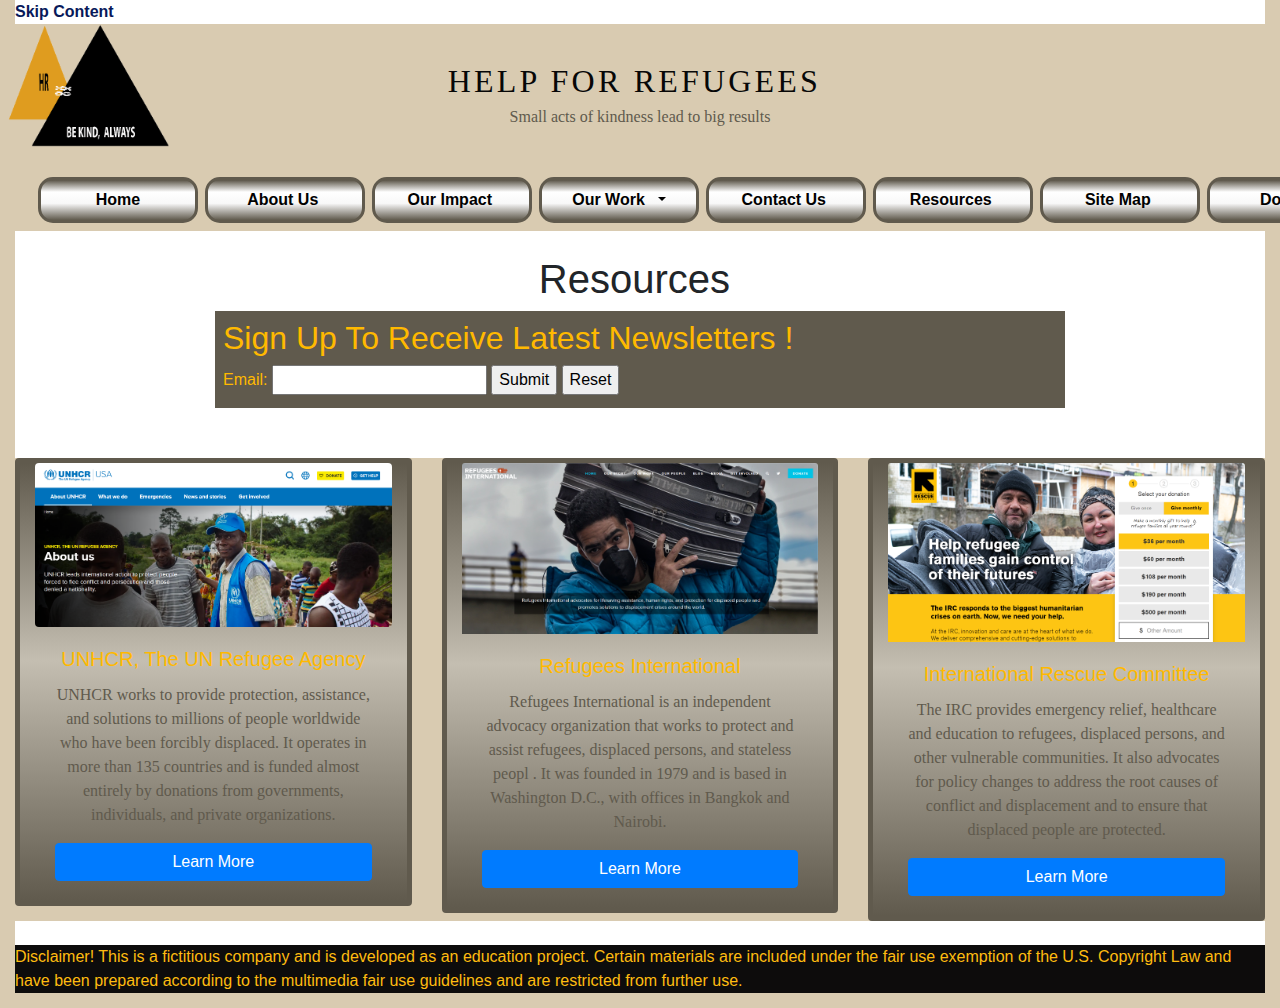
<file: resources.html>
<!DOCTYPE html>
<html lang="en">
  <head>
    <meta charset="utf-8">
	<meta http-equiv="X-UA-Compatible" content="IE=edge">
	<meta name="viewport" content="width=device-width, initial-scale=1">
    <title>Resources</title>
    <!-- Bootstrap -->
	<link href="css/bootstrap-4.4.1.css" rel="stylesheet">
	<link href="mystyles.css" rel="stylesheet" type="text/css">
	 <link href="favicon.ico" rel="icon" type="image/ico" />  
  </head>
<body>
	<a href="#skipcontent"> Skip Content</a> 
  	<!-- body code goes here -->


	<!-- jQuery (necessary for Bootstrap's JavaScript plugins) --> 
	<script src="js/jquery-3.4.1.min.js"></script>

	<!-- Include all compiled plugins (below), or include individual files as needed -->
<header class="row">
    <div class="col-xl-12">
      <h2>&nbsp;</h2>
	    <h2>HELP FOR REFUGEES&nbsp;</h2>
<p>&nbsp;Small acts of kindness lead to big results&nbsp;</p>
</div>
</header>
<script src="js/popper.min.js"></script>
<nav class="navbar navbar-expand-lg navbar-light bg-light"> <a class="navbar-brand" href="index.html">Help for Refugees&nbsp; &nbsp; &nbsp;</a>
	  <button class="navbar-toggler" type="button" data-toggle="collapse" data-target="#navbarSupportedContent1" aria-controls="navbarSupportedContent1" aria-expanded="false" aria-label="Toggle navigation"> <span class="navbar-toggler-icon"></span> </button>
	  <div class="collapse navbar-collapse" id="navbarSupportedContent1">
	    <ul class="navbar-nav mr-auto">
	      <li class="nav-item"> <a class="nav-link" href="index.html">Home <span class="sr-only">(current)</span></a> </li>
	      <li class="nav-item"> <a class="nav-link" href="about-us.html">About Us&nbsp;</a> </li>
	      <li class="nav-item"> <a class="nav-link" href="ourimpact.html">Our Impact&nbsp;</a></li>
	     <li class="nav-item dropdown"> <a class="nav-link dropdown-toggle" href="#" id="navbarDropdown1" role="button" data-toggle="dropdown" aria-haspopup="true" aria-expanded="false"> Our Work&nbsp; </a>
	        <div class="dropdown-menu" aria-labelledby="navbarDropdown1"> <a class="dropdown-item" href="region1.html"> Europe </a>
	         
				<a class="dropdown-item" href="region2.html"> Africa </a>
	          
            </div>
          </li>
	      <li class="nav-item"> <a href="contact-us.html" class="nav-link">Contact Us&nbsp;</a> </li>
	      <li class="nav-item"> <a href="resources.html" class="nav-link">Resources&nbsp;</a></li>
	      <li class="nav-item"><a href="sitemap.html" class="nav-link">Site Map&nbsp;</a> </li>
	      <br>
	      <li class="nav-item"> <a href="donate.html" class="nav-link">Donate</a></li>
        </ul>
	    
      </div>
</nav>
<script src="js/bootstrap-4.4.1.js"></script><br>
	<h1 class="text-center" id="skipcontent" name="skipcontent">Resources&nbsp;</h1>
	<form id="form1" action="mailto:email@email.com" method="post" autocomplete="on">
	  <h2> Sign Up To Receive Latest Newsletters !</h2>
	  <label for="email"> Email:</label>
		<input type="email" id="email" name="email">
		<input type= "submit">
		<input type = "reset">
		
</form>
<div class="row">
<div class="col-xl-4">
	    <div class="card col-md-4 col-xl-12"> <a href="https://www.unhcr.org/us/about-us"><img class="card-img-top rounded" src="images/UNHCR.png" alt="UNHCR The UN Reff=ugees Agency Photo"></a>
<div class="card-body">
        <h5 class="card-title">UNHCR, The UN Refugee Agency</h5>
	        <p class="card-text">UNHCR works to provide protection, assistance, and solutions to millions of people worldwide who have been forcibly displaced. It operates in more than 135 countries and is funded almost entirely by donations from governments, individuals, and private organizations.</p>
          <a href="https://www.unhcr.org/us/about-us" class="btn btn-primary">Learn More</a> </div>
        </div>
  </div>
<div class="col-xl-4"><div class="card col-md-4 col-xl-12"> <img class="card-img-top" src="images/Refugee_International.png" alt="Refugees International Photo">
	      <div class="card-body">
	        <h5 class="card-title">Refugees International</h5>
	        <p class="card-text">Refugees International is an independent advocacy organization that works to protect and assist refugees, displaced persons, and stateless peopl   . It was founded in 1979 and is based in Washington D.C., with offices in Bangkok and Nairobi.</p>
	        <a href="#" class="btn btn-primary">Learn More</a> </div>
        </div>
</div>
<div class="col-xl-4">
  <div class="card col-md-4 col-xl-12"> <img class="card-img-top" src="images/International_Rescue_Commitee.png" alt="International Rescue Commitee Photo">
    <div class="card-body">
      <h5 class="card-title">International Rescue Committee</h5>
      <p class="card-text">The IRC provides emergency relief, healthcare and  education to refugees, displaced persons, and other vulnerable communities. It also advocates for policy changes to address the root causes of conflict and displacement and to ensure that displaced people are protected.</p>
      <a href="https://help.rescue.org/donate/evergreen-acq?ms=gs_ppc_fy23_evergreen_mmus_oct&initialms=gs_ppc_fy23_evergreen_mmus_oct&gad=1&gclid=CjwKCAjwxr2iBhBJEiwAdXECw4PlEKfyDOI7_9A0fqDGS_-jtNTISjttKaLvo4rMr8xEPw8M_IYkthoCa6YQAvD_BwE&gclsrc=aw.ds" class="btn btn-primary">Learn More</a> </div>
  </div>
  </div>
	</div>
	<br>
<footer>Disclaimer! This is a fictitious company and is developed as an education project. Certain materials are included under the fair use exemption of the U.S. Copyright Law and have been prepared according to the multimedia fair use guidelines and are restricted from further use.</footer>
</body>
</html>
</file>
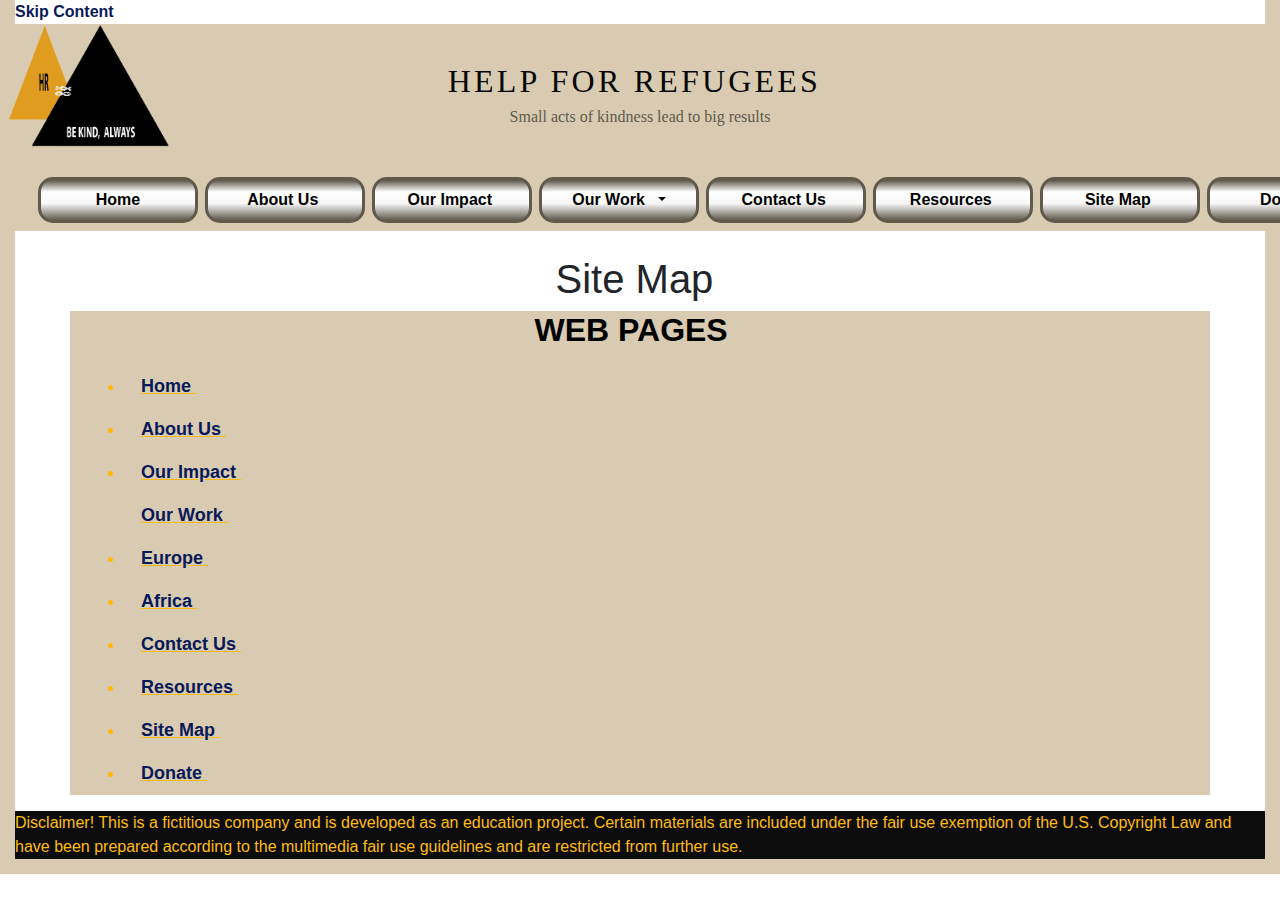
<file: sitemap.html>
<!DOCTYPE html>
<html lang="en">
  <head>
    <meta charset="utf-8">
	<meta http-equiv="X-UA-Compatible" content="IE=edge">
	<meta name="viewport" content="width=device-width, initial-scale=1">
    <title>Site Map</title>
    <!-- Bootstrap -->
	<link href="css/bootstrap-4.4.1.css" rel="stylesheet">
	<link href="mystyles.css" rel="stylesheet" type="text/css">
	  <link href="favicon.ico" rel="icon" type="image/ico" />  
  </head>
<body>
	<a href="#skipcontent"> Skip Content</a> 
  	<!-- body code goes here -->


	<!-- jQuery (necessary for Bootstrap's JavaScript plugins) --> 
	<script src="js/jquery-3.4.1.min.js"></script>

	<!-- Include all compiled plugins (below), or include individual files as needed -->
<header class="row">
    <div class="col-xl-12">
      <h2>&nbsp;</h2>
	    <h2>HELP FOR REFUGEES&nbsp;</h2>
<p>&nbsp;Small acts of kindness lead to big results&nbsp;</p>
</div>
  </header>
<script src="js/popper.min.js"></script>
<nav class="navbar navbar-expand-lg navbar-light bg-light"> <a class="navbar-brand" href="index.html">Help for Refugees&nbsp; &nbsp; &nbsp;</a>
	  <button class="navbar-toggler" type="button" data-toggle="collapse" data-target="#navbarSupportedContent1" aria-controls="navbarSupportedContent1" aria-expanded="false" aria-label="Toggle navigation"> <span class="navbar-toggler-icon"></span> </button>
	  <div class="collapse navbar-collapse" id="navbarSupportedContent1">
	    <ul class="navbar-nav mr-auto">
	      <li class="nav-item"> <a class="nav-link" href="index.html">Home <span class="sr-only">(current)</span></a> </li>
	      <li class="nav-item"> <a class="nav-link" href="about-us.html">About Us&nbsp;</a> </li>
	      <li class="nav-item"> <a class="nav-link" href="#">Our Impact&nbsp;</a></li>
	     <li class="nav-item dropdown"> <a class="nav-link dropdown-toggle" href="#" id="navbarDropdown1" role="button" data-toggle="dropdown" aria-haspopup="true" aria-expanded="false"> Our Work&nbsp; </a>
	        <div class="dropdown-menu" aria-labelledby="navbarDropdown1"> <a class="dropdown-item" href="region1.html"> Europe </a>
	         
				<a class="dropdown-item" href="region2.html"> Africa </a>
	          
            </div>
          </li>
	      <li class="nav-item"> <a href="contact-us.html" class="nav-link">Contact Us&nbsp;</a> </li>
	      <li class="nav-item"> <a href="resources.html" class="nav-link">Resources&nbsp;</a></li>
	      <li class="nav-item"><a href="sitemap.html" class="nav-link">Site Map&nbsp;</a> </li>
	      <br>
	      <li class="nav-item"> <a href="donate.html" class="nav-link">Donate</a></li>
        </ul>
	    
      </div>
</nav>
<script src="js/bootstrap-4.4.1.js"></script><br>
<h1 class="text-center" id="skipcontent" name="skipcontent">Site Map&nbsp;</h1>
<div class="container">
  <blockquote>
    <h2 class="title text-center text-uppercase"><strong>Web Pages &nbsp;</strong></h2>
  </blockquote>
<ul>
  <li> <a class="nav-link" href="index.html">Home&nbsp;</a> </li>
  <li> <a class="nav-link" href="about-us.html">About Us&nbsp;</a> </li>
  <li> <a class="nav-link" href="ourimpact.html">Our Impact&nbsp;</a> </li>
	 <a class="nav-link" href="">Our Work&nbsp;</a> 
		<li> <a class="nav-link" href="region1.html">Europe&nbsp;</a> </li>
   <li><a class="nav-link" href="region2.html">Africa&nbsp;</a> </li>
		
  <li> <a class="nav-link" href="contact-us.html">Contact Us&nbsp;</a> </li>
   <li><a class="nav-link" href="resources.html">Resources&nbsp;</a> </li>
   <li><a class="nav-link" href="sitemap.html">Site Map&nbsp;</a> </li>
   <li><a class="nav-link" href="donate.html">Donate&nbsp;</a> </li>
</ul>
</div>
	
<footer>Disclaimer! This is a fictitious company and is developed as an education project. Certain materials are included under the fair use exemption of the U.S. Copyright Law and have been prepared according to the multimedia fair use guidelines and are restricted from further use.</footer>
</body>
</html>
</file>
<file: mystyles.css>
@charset "utf-8";


.row .col-xl-12 {
    text-align: center;

}

header {
    background-color: #D9CBB1;
    background-image: url(help_logo.png);






    background-size: auto
%;
    background-repeat: no-repeat;
    background-size: auto 90%;
    height: 145px;
}
.navbar.navbar-expand-lg.navbar-light.bg-light .navbar-brand {
    color: #090808;
    display: none;
}
.navbar.navbar-expand-lg.navbar-light.bg-light {
    background-image: -webkit-linear-gradient(270deg,rgba(217,203,177,1.00) 0%,rgba(217,203,177,1.00) 100%);
    background-image: -moz-linear-gradient(270deg,rgba(217,203,177,1.00) 0%,rgba(217,203,177,1.00) 100%);
    background-image: -o-linear-gradient(270deg,rgba(217,203,177,1.00) 0%,rgba(217,203,177,1.00) 100%);
    margin: 0 auto;
    background-image: linear-gradient(180deg,rgba(217,203,177,1.00) 0%,rgba(217,203,177,1.00) 100%);
    text-align: right;


}




.row .col-xl-12 h2 {
    margin-top: 1px;
    line-height: 1em;
    letter-spacing: 0.1em;
    color: #070707;
    font-family: "Arial Black";
}
.navbar-nav.mr-auto .nav-item .nav-link {
    color: #010101;
    border-color: #605A4D;
    border-style: solid;
    margin-right: auto;
    margin-left: 7px;
    margin-bottom: 0;
    border-radius: 15px;
    background-image: -webkit-linear-gradient(270deg,rgba(96,90,77,1.00) 1.04%,rgba(255,255,255,1.00) 30.05%,rgba(248,248,248,1.00) 58.55%,rgba(96,90,77,1.00) 100%);
    background-image: -moz-linear-gradient(270deg,rgba(96,90,77,1.00) 1.04%,rgba(255,255,255,1.00) 30.05%,rgba(248,248,248,1.00) 58.55%,rgba(96,90,77,1.00) 100%);
    background-image: -o-linear-gradient(270deg,rgba(96,90,77,1.00) 1.04%,rgba(255,255,255,1.00) 30.05%,rgba(248,248,248,1.00) 58.55%,rgba(96,90,77,1.00) 100%);
    background-image: linear-gradient(180deg,rgba(96,90,77,1.00) 1.04%,rgba(255,255,255,1.00) 30.05%,rgba(248,248,248,1.00) 58.55%,rgba(96,90,77,1.00) 100%);
    font-weight: bold;
    width: 10em;
    text-align: center;
}

body {
    border-right: 15px solid #D9CBB1;
    border-left: 15px solid #D9CBB1;
    border-bottom: 15px solid #D9CBB1;
}
.row .col-xl-12 p {
    color: #605A4D;
    font-family: "Arial Black";
}
body iframe {
    margin-left: 270px;

}
body footer {
    color: #FFBC10;
    background-color: #0D0C0C;
}
#form1 {
    padding-left: 0.5rem;
    padding-top: 0.5rem;
    padding-right: 0.5rem;
    padding-bottom: 0.5rem;
    color: #FFB900;
    font-family: sans-serif;
    background-color: #605A4D;
    margin-left: 200px;
    margin-right: 200px;
    margin-bottom: 50px;
}
#form1 fieldset label {
    display: block;
    margin-top: 10px;
}
#form1 #select {
    font-family: Courier;
    background-color: #070707;
    color: #FFBC10;
    padding: 5 rem;
    font-size: 1.3rem;
    display: block;
}
.jumbotron {
    background-image: url(url);
    background-color: #FFBC10;


}
body hgroup {
    color: #605A4D;
    font-family: sans-serif;
    font-style: italic;
}
.row .col-xl-4 .badge.badge-danger {
    margin-left: 100px;
    border-width: thick;
    width: 200px;
    height: 50px;
    font-weight: bold;
    font-size: x-large;
    margin-top: 200px;
}
.row .col-xl-6 .card.col-md-4.col-xl-12 {
    color: #605A4D;
    font-weight: bolder;
    height: 600px;
    display: block;
    margin-top: 50px;
    border-width: thick;
    background-position: 2% 0%;
}
.col-xl-6 .card.col-md-4.col-xl-12 .card-header {
    display: block;
    top: 20px;
    color: #E81D20;
}
.card.col-md-4.col-xl-12 .list-group.list-group-flush .list-group-item {
    display: block;
    -webkit-box-sizing: border-box;
    -moz-box-sizing: border-box;
    box-sizing: border-box;
    margin-bottom: 80px;
    color: #1B3B86;
}
#EdgeID {
    margin-left: 280px;
}
.container ul {
    color: #FFB900;
    width: 1300px;
    text-decoration: underline;
}
.container {
    background-color: #D9CBB1;
    color: #010101;
    width: 1300px;
    font-weight: bolder;
    font-size: large;
    font-family: sans-serif;
}
.col-xl-4 .card.col-md-4.col-xl-12 .card-img-top.img-thumbnail {
    width: 300px;
    height: 250px;
    box-sizing: border-box;
    margin-left: 65px;
    background-color: #010101;
}
.row .col-xl-4 .card.col-md-4.col-xl-12 {
    background-image: -webkit-linear-gradient(270deg,rgba(96,90,77,1.00) 0%,rgba(196,190,177,1.00) 45.08%,rgba(96,90,77,1.00) 100%);
    background-image: -moz-linear-gradient(270deg,rgba(96,90,77,1.00) 0%,rgba(196,190,177,1.00) 45.08%,rgba(96,90,77,1.00) 100%);
    background-image: -o-linear-gradient(270deg,rgba(96,90,77,1.00) 0%,rgba(196,190,177,1.00) 45.08%,rgba(96,90,77,1.00) 100%);
    background-image: linear-gradient(180deg,rgba(96,90,77,1.00) 0%,rgba(196,190,177,1.00) 45.08%,rgba(96,90,77,1.00) 100%);
    color: #FFB900;

}
.alert-heading {
    color: #010101;
    font-family: sans-serif;
    font-weight: lighter;
}
body {
    margin-left: 0px;
}
.col-xl-4 {
}
.card.col-xl-12 {
    color: #090908;
    background-color: #D9CBB1;
    border-width: thick;
    border-color: #605A4D;

}
.row .col-xl-4 {
    background-color: #D9CBB1;

}
body a {
    width: 100%;
    color: #08195A;
    font-weight: bolder;
    font-family: sans-serif;

}































@media (max-width:480px) and (min-width:0px){
h2 {
    font-size: 100%;
    text-align: right;
}
.row .col-xl-12 p {
    font-weight: normal;
    text-align: right;
    font-size: x-small;
}



body img {
    margin-left: 100px;
}



p {
    font-size: 80%;
    text-align: right;
}

.row .col-xl-6 p {
    color: #E4A61F;
    font-family: "Arial Black";
    font-weight: bold;
}
body iframe {
    width: 380px;
    height: 200px;
    min-width: 0px;
    max-width: 380px;
    margin-left: 7px;

}
.text-center {
    font-size: medium;
}







}
.center {
}
#headingOne1 .mb-0 a {
    color: #605A4D;
}
#headingTwo1 .mb-0 .collapsed {
    color: #605A4D;
}
#headingThree1 .mb-0 .collapsed {
    color: #605A4D;
}
#accordion1 .card #headingOne1 {
    background-color: #FFBC10;
}
#accordion1 .card #headingTwo1 {
    background-color: #FFBC10;
}
#accordion1 .card #headingThree1 {
    background-color: #FFBC10;
}






.alert-info {
    background-color: #FFBC10;
    color: #070707;
    margin-left: 10px;
    margin-right: 10px;
    font-family: sans-serif;
    font-style: oblique;
    font-weight: bold;
}
.row .col-xl-6 .align-baseline {
    color: #000000;
    font-size: small;
    text-indent: 10px;
    text-align: center;
    line-height: 15px;
}
.row .col-xl-6 {
    background-color: #D9CBB1;
}

@media (max-width:768px) and (min-width:481px){
body iframe {
    width: 650px;
    height: 400px;
    margin-left: 10px;
}

}

@media (max-width:1232px) and (min-width:769px){
}
</file>
